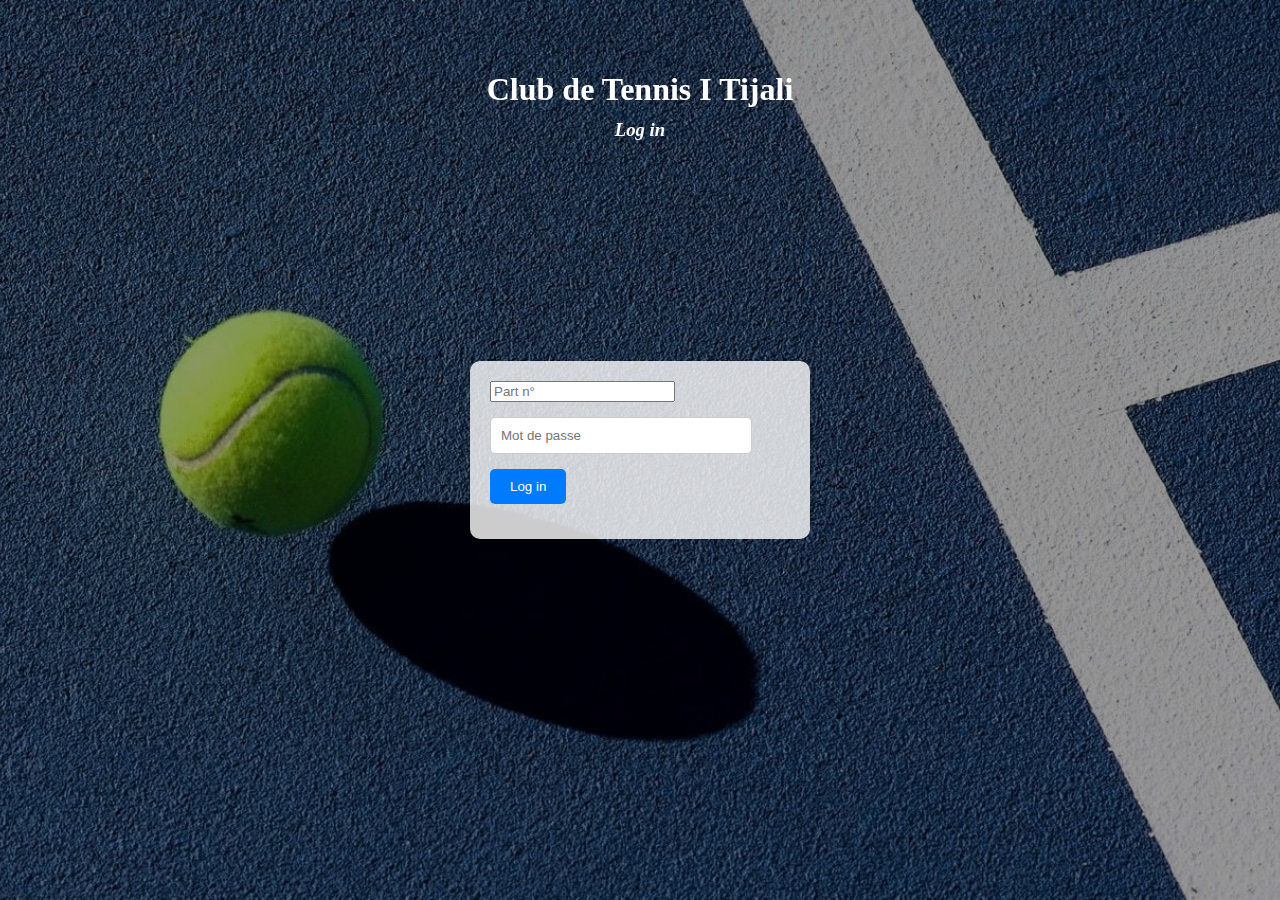
<file: index.html>
<!DOCTYPE html>
<html lang="en">
<head>
<meta charset="UTF-8">
<meta name="viewport" content="width=device-width, initial-scale=1.0">
<title>Club de Tennis I Tijali  --- Login</title>
<style>
    body {
      margin: 0;
      padding: 0;
      font-family: Arial, sans-serif;
      background: url("tennis.jpg") no-repeat center center fixed;
      background-size: cover;
      display: flex;
      justify-content: center;
      align-items: center;
      min-height: 100vh;
    }
  
    form {
      background: rgba(255, 255, 255, 0.8);
      padding: 20px;
      border-radius: 10px;
      width: 300px;
      box-shadow: 0 0 10px rgba(0, 0, 0, 0.1);
    }
  
    .form-field {
      margin-bottom: 15px;
    }
  
    input[type="email"],
    input[type="password"] {
      width: 80%;
      padding: 10px;
      border: 1px solid #ccc;
      border-radius: 5px;
    }
  
    .btn {
      background-color: #007bff;
      color: #fff;
      border: none;
      padding: 10px 20px;
      border-radius: 5px;
      cursor: pointer;
    }
 
    .btn:hover {
      background-color: #0056b3;
    }

    .main{
      position: fixed;
      color: #ffffff;
      top: 50px;
      font-family: Georgia, 'Times New Roman', Times, serif;
    }

    .min{
      position: fixed;
      color: #ffffff;
      top: 100px;
      font-family: Georgia, 'Times New Roman', Times, serif;
      font-style: italic;
    }

    .overlay {
    position: fixed;
    top: 0;
    left: 0;
    width: 100%;
    height: 100%;
    background-color: rgba(0, 0, 0, 0.4); /* Adjust the alpha value for opacity */
    pointer-events: none; /* Allows clicks to pass through to the content beneath */
    z-index: -1;
    }    
  </style>

</head>
<body>
<div class="overlay"></div>
<h1 class="main">Club de Tennis I Tijali</h1>
<h3 class="min">Log in</h3>

<form id="loginForm" onsubmit="return validateForm()">
  <div class="form-field">
    <input id="emailInput" type="number" placeholder="Part n°" required>
  </div>
  <div class="form-field">
    <input id="passwordInput" type="password" placeholder="Mot de passe" required>
  </div>
  <div class="form-field">
    <button class="btn" type="submit">Log in</button>
  </div>
</form>

<script src="index.js"></script>

</body>
</html>
</file>
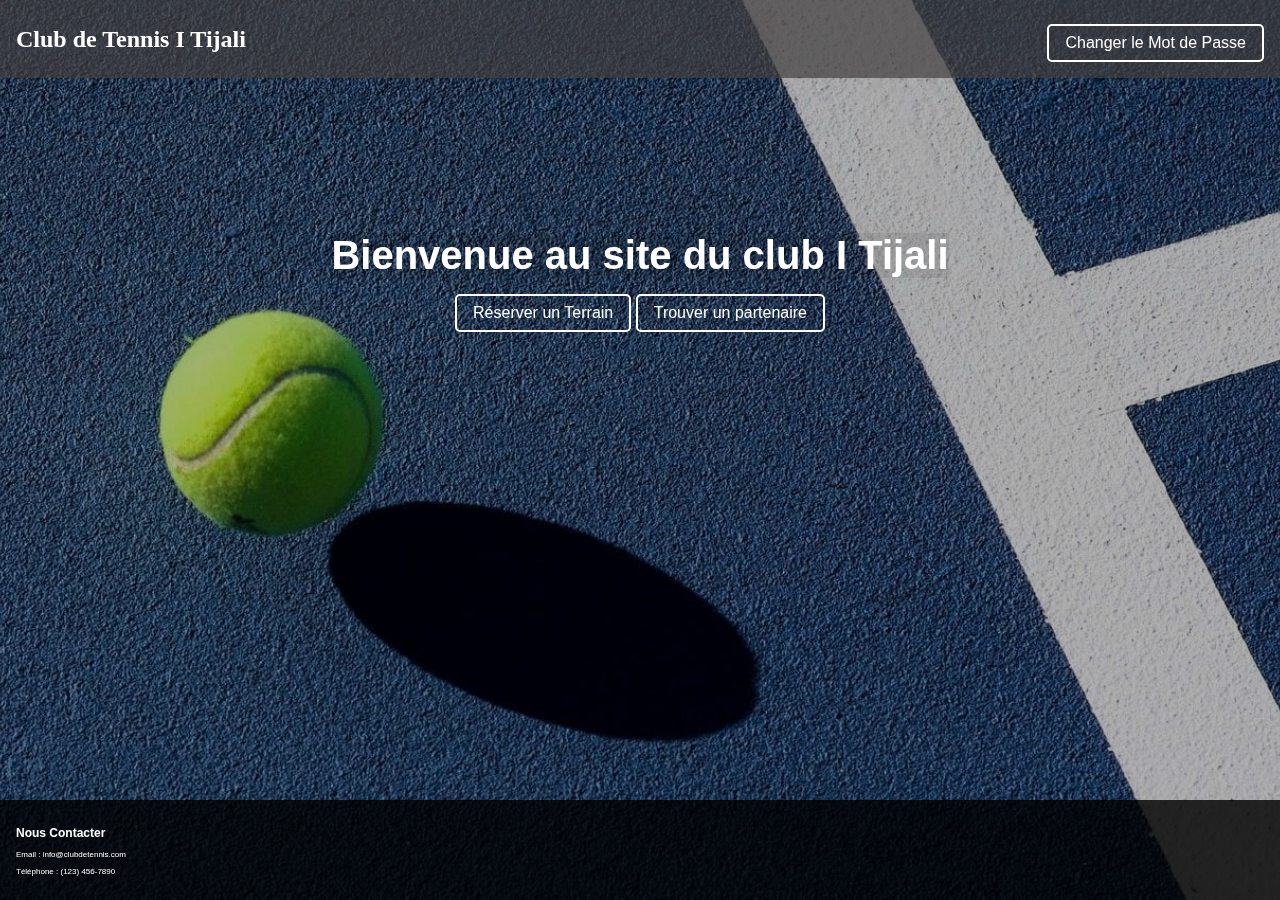
<file: main.html>
<!DOCTYPE html>
<html lang="fr">
<head>
    <meta charset="UTF-8">
    <meta name="viewport" content="width=device-width, initial-scale=1.0">
    <title>Acceuil</title>
    <style>
        body {
            font-family: Arial, sans-serif;
            margin: 0;
            padding: 0;
            background-color: #87CEEB;
            background-size: cover;
            background-repeat: no-repeat;
            background-position: center;
            display: flex;
            flex-direction: column;
            min-height: 100vh;
        }
        header {
            background-color: #424040b1;
            color: #ffffff;
            display: flex;
            justify-content: space-between;
            align-items: center;
            padding: 1rem;
        }
        .club-title {
            font-size: 1.5rem;
            margin: 0;
            font-family: Georgia, 'Times New Roman', Times, serif;
        }
        .container {
            max-width: 1200px;
            margin: auto;
            padding: 2rem;
            flex: 1;
        }
        .intro {
            text-align: center;
            margin: auto 0;
            padding: 6rem 0;
        }
        .intro h1 {
            font-size: 2.5rem;
            margin-bottom: 0.5rem;
            text-align: center;
            color: #ffffff; /* Adjusted font color for better contrast */
            background-color: rgba(0, 0, 0, 0.073);
        }
        .intro p {
            font-size: 1.2rem;
            margin-bottom: 3rem;  
            color: #fff; /* Adjusted font color for better contrast */
        }
        .cta-button {
            display: inline-block;
            color: #ffffff;
            padding: 0.5rem 1rem;
            border: 2px solid;
            border-radius: 5px;
            text-decoration: none;
            margin-top: 0.5rem;
            border-color: #ffffff;
        }
        .contact-info {
            text-align: left;
            padding: 1rem;
            background-color: rgba(0, 0, 0, 0.8);
            color: #fff;
            font-size: 0.5rem;
            margin-top: auto;
            margin-bottom:auto;
        }
		body {
			font-family: Arial, sans-serif;
			margin: 0;
			padding: 0;
			background-image: url("tennis.jpg");
			background-size: cover;
			background-repeat: no-repeat;
			background-position: center;
        }
        .overlay {
        position: fixed;
        top: 0;
        left: 0;
        width: 100%;
        height: 100%;
        background-color: rgba(0, 0, 0, 0.3); /* Adjust the alpha value for opacity */
        pointer-events: none; /* Allows clicks to pass through to the content beneath */
        z-index: -1;
        }    

        .cta-button:hover{
            background-color: #87CEEB;
        }

    </style>
</head>
<body>
    <div class="overlay"></div>
    <header>
        <h1 class="club-title">Club de Tennis I Tijali</h1>
        <a href="password.html" class="cta-button">Changer le Mot de Passe</a>

    </header>
    <div class="container">
        <div class="intro">
            <h1>Bienvenue au site du club I Tijali</h1>
            <a href="reservation.html" class="cta-button">Réserver un Terrain</a>
            <a href="partenaire.html" class="cta-button">Trouver un partenaire</a> 
        </div>
    </div>
    <div class="contact-info">
        <h2>Nous Contacter</h2>
        <p>Email : info@clubdetennis.com</p>
        <p>Téléphone : (123) 456-7890</p>
        
    </div>
</body>
</html>
</file>
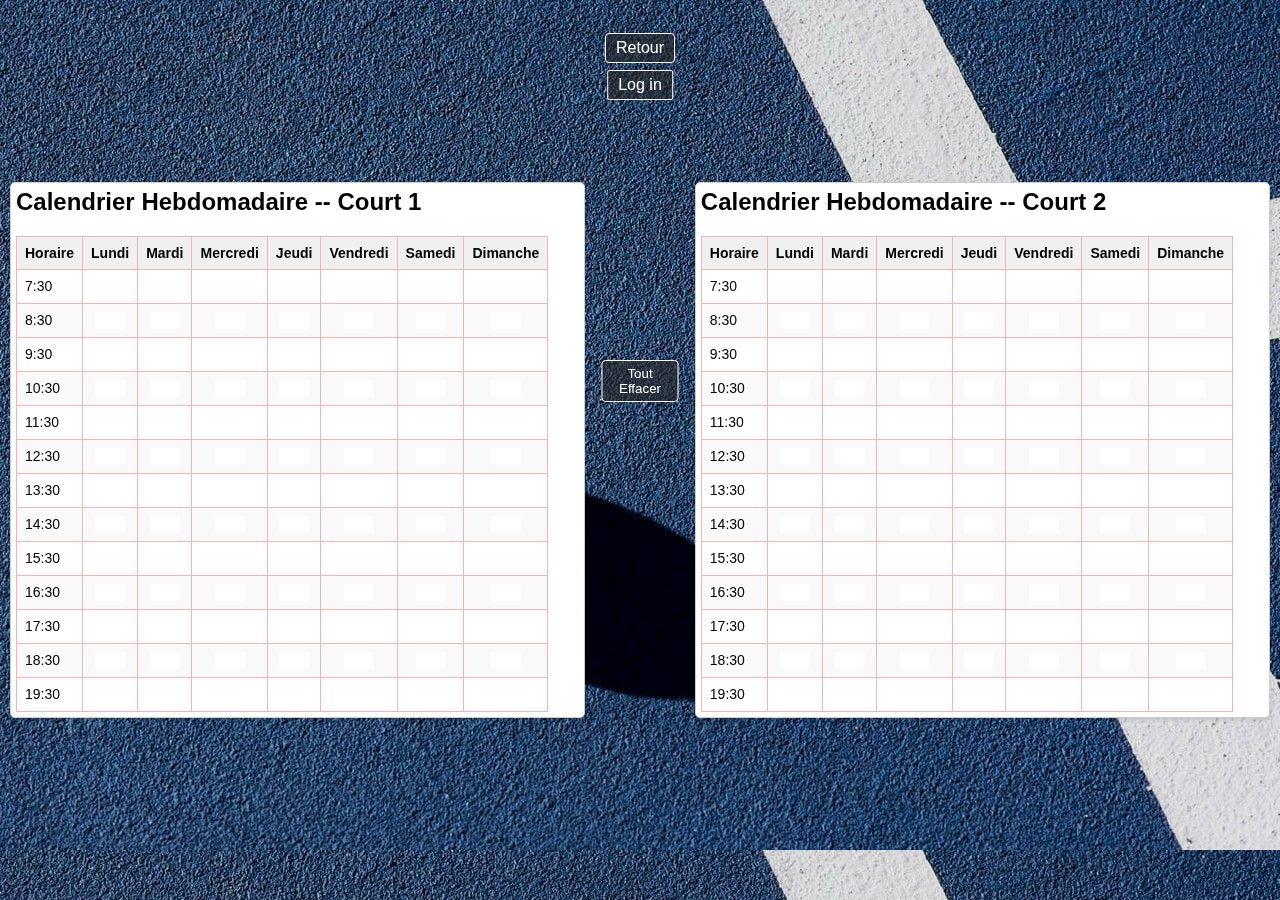
<file: reservation.html>
<!DOCTYPE html>
<html lang="fr">
<head>
  <meta charset="UTF-8">
  <meta name="viewport" content="width=device-width, initial-scale=1.0">
  <title>Calendriers Hebdomadaires</title>
  <link rel="stylesheet" href="styles.css">
  <link rel="stylesheet" href="mobileresponse.css">
</head>
<body>
  <div class="overlay"></div>
  <a href="main.html" class="return-button">Retour</a>
  <a href="index.html" class="login-button">Log in</a>
  <button id="clearAllButton" class="clear">Tout Effacer</button>

  <div class="calendar">
    <h2>Calendrier Hebdomadaire -- Court 1</h2>
    <table>
      <thead>
        <tr>
          <th>Horaire</th>
          <th>Lundi</th>
          <th>Mardi</th>
          <th>Mercredi</th>
          <th>Jeudi</th>
          <th>Vendredi</th>
          <th>Samedi</th>
          <th>Dimanche</th>
        </tr>
      </thead>
      <tbody>
        <tr>
          <td class="time-cell">7:30</td>
          <td><button class="disponible-button disponible">----</button></td>
          <td><button class="disponible-button disponible">----</button></td>
          <td><button class="disponible-button disponible">----</button></td>
          <td><button class="disponible-button disponible">----</button></td>
          <td><button class="disponible-button disponible">----</button></td>
          <td><button class="disponible-button disponible">----</button></td>
          <td><button class="disponible-button disponible">----</button></td>
        </tr>
        <tr>
          <td class="time-cell">8:30</td>
          <td><button class="disponible-button disponible">----</button></td>
          <td><button class="disponible-button disponible">----</button></td>
          <td><button class="disponible-button disponible">----</button></td>
          <td><button class="disponible-button disponible">----</button></td>
          <td><button class="disponible-button disponible">----</button></td>
          <td><button class="disponible-button disponible">----</button></td>
          <td><button class="disponible-button disponible">----</button></td>
        </tr>
        <tr>
          <td class="time-cell">9:30</td>
          <td><button class="disponible-button disponible">----</button></td>
          <td><button class="disponible-button disponible">----</button></td>
          <td><button class="disponible-button disponible">----</button></td>
          <td><button class="disponible-button disponible">----</button></td>
          <td><button class="disponible-button disponible">----</button></td>
          <td><button class="disponible-button disponible">----</button></td>
          <td><button class="disponible-button disponible">----</button></td>
        </tr>
        <tr>
          <td class="time-cell">10:30</td>
          <td><button class="disponible-button disponible">----</button></td>
          <td><button class="disponible-button disponible">----</button></td>
          <td><button class="disponible-button disponible">----</button></td>
          <td><button class="disponible-button disponible">----</button></td>
          <td><button class="disponible-button disponible">----</button></td>
          <td><button class="disponible-button disponible">----</button></td>
          <td><button class="disponible-button disponible">----</button></td>
        </tr>
        <tr>
          <td class="time-cell">11:30</td>
          <td><button class="disponible-button disponible">----</button></td>
          <td><button class="disponible-button disponible">----</button></td>
          <td><button class="disponible-button disponible">----</button></td>
          <td><button class="disponible-button disponible">----</button></td>
          <td><button class="disponible-button disponible">----</button></td>
          <td><button class="disponible-button disponible">----</button></td>
          <td><button class="disponible-button disponible">----</button></td>
        </tr>
        <tr>
          <td class="time-cell">12:30</td>
          <td><button class="disponible-button disponible">----</button></td>
          <td><button class="disponible-button disponible">----</button></td>
          <td><button class="disponible-button disponible">----</button></td>
          <td><button class="disponible-button disponible">----</button></td>
          <td><button class="disponible-button disponible">----</button></td>
          <td><button class="disponible-button disponible">----</button></td>
          <td><button class="disponible-button disponible">----</button></td>
        </tr>
        <tr>
          <td class="time-cell">13:30</td>
          <td><button class="disponible-button disponible">----</button></td>
          <td><button class="disponible-button disponible">----</button></td>
          <td><button class="disponible-button disponible">----</button></td>
          <td><button class="disponible-button disponible">----</button></td>
          <td><button class="disponible-button disponible">----</button></td>
          <td><button class="disponible-button disponible">----</button></td>
          <td><button class="disponible-button disponible">----</button></td>
        </tr>
        <tr>
          <td class="time-cell">14:30</td>
          <td><button class="disponible-button disponible">----</button></td>
          <td><button class="disponible-button disponible">----</button></td>
          <td><button class="disponible-button disponible">----</button></td>
          <td><button class="disponible-button disponible">----</button></td>
          <td><button class="disponible-button disponible">----</button></td>
          <td><button class="disponible-button disponible">----</button></td>
          <td><button class="disponible-button disponible">----</button></td>
        </tr>
        <tr>
          <td class="time-cell">15:30</td>
          <td><button class="disponible-button disponible">----</button></td>
          <td><button class="disponible-button disponible">----</button></td>
          <td><button class="disponible-button disponible">----</button></td>
          <td><button class="disponible-button disponible">----</button></td>
          <td><button class="disponible-button disponible">----</button></td>
          <td><button class="disponible-button disponible">----</button></td>
          <td><button class="disponible-button disponible">----</button></td>
        </tr>
        <tr>
          <td class="time-cell">16:30</td>
          <td><button class="disponible-button disponible">----</button></td>
          <td><button class="disponible-button disponible">----</button></td>
          <td><button class="disponible-button disponible">----</button></td>
          <td><button class="disponible-button disponible">----</button></td>
          <td><button class="disponible-button disponible">----</button></td>
          <td><button class="disponible-button disponible">----</button></td>
          <td><button class="disponible-button disponible">----</button></td>
        </tr>
        <tr>
          <td class="time-cell">17:30</td>
          <td><button class="disponible-button disponible">----</button></td>
          <td><button class="disponible-button disponible">----</button></td>
          <td><button class="disponible-button disponible">----</button></td>
          <td><button class="disponible-button disponible">----</button></td>
          <td><button class="disponible-button disponible">----</button></td>
          <td><button class="disponible-button disponible">----</button></td>
          <td><button class="disponible-button disponible">----</button></td>
        </tr>
        <tr>
          <td class="time-cell">18:30</td>
          <td><button class="disponible-button disponible">----</button></td>
          <td><button class="disponible-button disponible">----</button></td>
          <td><button class="disponible-button disponible">----</button></td>
          <td><button class="disponible-button disponible">----</button></td>
          <td><button class="disponible-button disponible">----</button></td>
          <td><button class="disponible-button disponible">----</button></td>
          <td><button class="disponible-button disponible">----</button></td>
        </tr>
        <tr>
          <td class="time-cell">19:30</td>
          <td><button class="disponible-button disponible">----</button></td>
          <td><button class="disponible-button disponible">----</button></td>
          <td><button class="disponible-button disponible">----</button></td>
          <td><button class="disponible-button disponible">----</button></td>
          <td><button class="disponible-button disponible">----</button></td>
          <td><button class="disponible-button disponible">----</button></td>
          <td><button class="disponible-button disponible">----</button></td>
        </tr>
      </tbody>
    </table>
  </div>
  <div class="calendar">
    <h2>Calendrier Hebdomadaire -- Court 2</h2>
    <table>
      <thead>
        <tr>
          <th>Horaire</th>
          <th>Lundi</th>
          <th>Mardi</th>
          <th>Mercredi</th>
          <th>Jeudi</th>
          <th>Vendredi</th>
          <th>Samedi</th>
          <th>Dimanche</th>
        </tr>
      </thead>
      <tbody>
        <tr>
          <td class="time-cell">7:30</td>
          <td><button class="disponible-button disponible">----</button></td>
          <td><button class="disponible-button disponible">----</button></td>
          <td><button class="disponible-button disponible">----</button></td>
          <td><button class="disponible-button disponible">----</button></td>
          <td><button class="disponible-button disponible">----</button></td>
          <td><button class="disponible-button disponible">----</button></td>
          <td><button class="disponible-button disponible">----</button></td>
        </tr>
        <tr>
          <td class="time-cell">8:30</td>
          <td><button class="disponible-button disponible">----</button></td>
          <td><button class="disponible-button disponible">----</button></td>
          <td><button class="disponible-button disponible">----</button></td>
          <td><button class="disponible-button disponible">----</button></td>
          <td><button class="disponible-button disponible">----</button></td>
          <td><button class="disponible-button disponible">----</button></td>
          <td><button class="disponible-button disponible">----</button></td>
        </tr>
        <tr>
          <td class="time-cell">9:30</td>
          <td><button class="disponible-button disponible">----</button></td>
          <td><button class="disponible-button disponible">----</button></td>
          <td><button class="disponible-button disponible">----</button></td>
          <td><button class="disponible-button disponible">----</button></td>
          <td><button class="disponible-button disponible">----</button></td>
          <td><button class="disponible-button disponible">----</button></td>
          <td><button class="disponible-button disponible">----</button></td>
        </tr>
        <tr>
          <td class="time-cell">10:30</td>
          <td><button class="disponible-button disponible">----</button></td>
          <td><button class="disponible-button disponible">----</button></td>
          <td><button class="disponible-button disponible">----</button></td>
          <td><button class="disponible-button disponible">----</button></td>
          <td><button class="disponible-button disponible">----</button></td>
          <td><button class="disponible-button disponible">----</button></td>
          <td><button class="disponible-button disponible">----</button></td>
        </tr>
        <tr>
          <td class="time-cell">11:30</td>
          <td><button class="disponible-button disponible">----</button></td>
          <td><button class="disponible-button disponible">----</button></td>
          <td><button class="disponible-button disponible">----</button></td>
          <td><button class="disponible-button disponible">----</button></td>
          <td><button class="disponible-button disponible">----</button></td>
          <td><button class="disponible-button disponible">----</button></td>
          <td><button class="disponible-button disponible">----</button></td>
        </tr>
        <tr>
          <td class="time-cell">12:30</td>
          <td><button class="disponible-button disponible">----</button></td>
          <td><button class="disponible-button disponible">----</button></td>
          <td><button class="disponible-button disponible">----</button></td>
          <td><button class="disponible-button disponible">----</button></td>
          <td><button class="disponible-button disponible">----</button></td>
          <td><button class="disponible-button disponible">----</button></td>
          <td><button class="disponible-button disponible">----</button></td>
        </tr>
        <tr>
          <td class="time-cell">13:30</td>
          <td><button class="disponible-button disponible">----</button></td>
          <td><button class="disponible-button disponible">----</button></td>
          <td><button class="disponible-button disponible">----</button></td>
          <td><button class="disponible-button disponible">----</button></td>
          <td><button class="disponible-button disponible">----</button></td>
          <td><button class="disponible-button disponible">----</button></td>
          <td><button class="disponible-button disponible">----</button></td>
        </tr>
        <tr>
          <td class="time-cell">14:30</td>
          <td><button class="disponible-button disponible">----</button></td>
          <td><button class="disponible-button disponible">----</button></td>
          <td><button class="disponible-button disponible">----</button></td>
          <td><button class="disponible-button disponible">----</button></td>
          <td><button class="disponible-button disponible">----</button></td>
          <td><button class="disponible-button disponible">----</button></td>
          <td><button class="disponible-button disponible">----</button></td>
        </tr>
        <tr>
          <td class="time-cell">15:30</td>
          <td><button class="disponible-button disponible">----</button></td>
          <td><button class="disponible-button disponible">----</button></td>
          <td><button class="disponible-button disponible">----</button></td>
          <td><button class="disponible-button disponible">----</button></td>
          <td><button class="disponible-button disponible">----</button></td>
          <td><button class="disponible-button disponible">----</button></td>
          <td><button class="disponible-button disponible">----</button></td>
        </tr>
        <tr>
          <td class="time-cell">16:30</td>
          <td><button class="disponible-button disponible">----</button></td>
          <td><button class="disponible-button disponible">----</button></td>
          <td><button class="disponible-button disponible">----</button></td>
          <td><button class="disponible-button disponible">----</button></td>
          <td><button class="disponible-button disponible">----</button></td>
          <td><button class="disponible-button disponible">----</button></td>
          <td><button class="disponible-button disponible">----</button></td>
        </tr>
        <tr>
          <td class="time-cell">17:30</td>
          <td><button class="disponible-button disponible">----</button></td>
          <td><button class="disponible-button disponible">----</button></td>
          <td><button class="disponible-button disponible">----</button></td>
          <td><button class="disponible-button disponible">----</button></td>
          <td><button class="disponible-button disponible">----</button></td>
          <td><button class="disponible-button disponible">----</button></td>
          <td><button class="disponible-button disponible">----</button></td>
        </tr>
        <tr>
          <td class="time-cell">18:30</td>
          <td><button class="disponible-button disponible">----</button></td>
          <td><button class="disponible-button disponible">----</button></td>
          <td><button class="disponible-button disponible">----</button></td>
          <td><button class="disponible-button disponible">----</button></td>
          <td><button class="disponible-button disponible">----</button></td>
          <td><button class="disponible-button disponible">----</button></td>
          <td><button class="disponible-button disponible">----</button></td>
        </tr>
        <tr>
          <td class="time-cell">19:30</td>
          <td><button class="disponible-button disponible">----</button></td>
          <td><button class="disponible-button disponible">----</button></td>
          <td><button class="disponible-button disponible">----</button></td>
          <td><button class="disponible-button disponible">----</button></td>
          <td><button class="disponible-button disponible">----</button></td>
          <td><button class="disponible-button disponible">----</button></td>
          <td><button class="disponible-button disponible">----</button></td>
        </tr>
      </tbody>
    </table>
  </div>
  


  <script src="index.js"></script>
  <script>
    document.addEventListener("DOMContentLoaded", function() {
        // Get a reference to the clear all button
        const clearAllButton = document.getElementById("clearAllButton");
      
        // Get all the "disponible-button" elements
        const disponibleButtons = document.querySelectorAll(".disponible-button");
      
        // Add a click event listener to the clear all button
        clearAllButton.addEventListener("click", function() {
            // Loop through each disponible button and reset its class and content
            disponibleButtons.forEach(button => {
                button.classList.remove("reserved-button");
                button.classList.remove("reserved-button-green");
                button.classList.add("disponible-button");
                button.textContent = '';
            });
    
            // Clear the reservation data from localStorage
            localStorage.removeItem('reservedSlotsData');
            localStorage.setItem('availability', JSON.stringify(Array(7 * 24).fill(true)));

            location.reload();
        });
    });
  </script>
  
</body>
</html>
</file>
<file: styles.css>
/* styles.css */
body {
  font-family: Arial, sans-serif;
  display: flex;
  justify-content: space-between;
  align-items: center;
  height: 100vh;
  margin: 0;
  background-image: url("tennis.jpg");
  
}

.calendar {
  margin: 10px; /* Adjust or remove the margin to move the calendar to the edge */
  padding: 5px;
  background-color: rgb(255, 255, 255);
  border: 1px solid #ccc;
  border-radius: 5px;
  box-shadow: 0 2px 4px rgba(0, 0, 0, 0.1);
  width: 44%;
  float: right;
}


h2 {
  margin-top: 0;
}

table {
  width: 35%;
  border-collapse: collapse;
}

table, th, td {
  border: 1px solid #efb4b4;
  overflow-y: auto;
}

th, td {
  padding: 8px;
  text-align: center;
}

th {
  background-color: #f0f0f0;
}

th:first-child, td:first-child {
  text-align: left;
}

th, td {
  font-size: 14px;
}

tbody tr:nth-child(even) {
  background-color: #f9f9f9;
}

.disponible-button {
background-color: #ffffff;
color:#ffffff;
border: none;
cursor: pointer;
transition: background-color 0.3s;
width: fit-content;
} 

.disponible-button:hover{
background-color: rgb(54, 184, 63);
color: rgb(54, 184, 63);
}

.reserved-button {
background-color: rgb(255, 140, 0);
color: white;
}

.return-button {
position: fixed;
top: 33px;
left: 50%; /* Horizontally align to the center */
transform: translateX(-50%); /* Adjust to center the button horizontally */
background-color:  rgba(39, 39, 39, 0.612);
border: 1px solid #ffffff;
padding: 5px 10px;
border-radius: 4px;
text-decoration: none;
color: #ffffff;

}

.return-button:hover{
background-color: rgb(51, 55, 70);
color: #ccc;
}

.login-button{
position: fixed;
top: 70px;
left: 50%; /* Horizontally align to the center */
transform: translateX(-50%); /* Adjust to center the button horizontally */
background-color:  rgba(39, 39, 39, 0.612);
border: 1px solid #ffffff;
padding: 5px 10px;
border-radius: 2px;
text-decoration: none;
color: #ffffff;
}

.login-button:hover{
background-color: rgb(51, 55, 70);
color: #ccc;
}

.overlay {
position: fixed;
top: 0;
left: 0;
width: 100%;
height: 100%;
background-color: rgba(0, 0, 0, 0.1); /* Adjust the alpha value for opacity */
pointer-events: none; /* Allows clicks to pass through to the content beneath */
z-index: -1;
}    

.reserved-button-green {
background-color: green; /* Change to the desired green color */
color: white; /* Adjust the font color for better contrast */
}

.clear{
position: fixed;
top: 40%;
left: 50%; /* Horizontally align to the center */
transform: translateX(-50%); /* Adjust to center the button horizontally */
background-color:  rgba(39, 39, 39, 0.612);
border: 1px solid #ffffff;
padding: 5px 10px;
border-radius: 4px;
text-decoration: none;
color: #ffffff;
width: 77px;

}

.clear:hover{
background-color: rgb(51, 55, 70);
color: #ccc;

}
</file>
<file: mobileresponse.css>
/* responsive-styles.css */

/* Media query for mobile */
@media (max-width: 768px) {
    body {
      flex-direction: column;
    }
  
    .login-button, .clear, .return-button {
      margin: 10px;
    }
  
    .calendars-and-table {
      align-items: stretch;
      padding: 20px;
    }
  
    .calendars-container {
      display: flex;
      flex-direction: column;
      gap: 20px;
      margin-top: 10px;
      width: 100%;
      align-items: center;
    }
  
    .calendar {
      margin: 10px;
      padding: 5px;
      background-color: rgb(255, 255, 255);
      border: 1px solid #ccc;
      border-radius: 5px;
      box-shadow: 0 2px 4px rgba(0, 0, 0, 0.1);
      width: 100%;
      overflow: hidden; /* Hide any content that overflows */
    }
  
    /* Adjust table styles to fit within the calendar */
    table {
      width: 100%;
      max-width: 100%; /* Set maximum width to ensure it doesn't exceed the calendar */
    }
  
    /* Rest of your responsive styles */
  }
</file>
